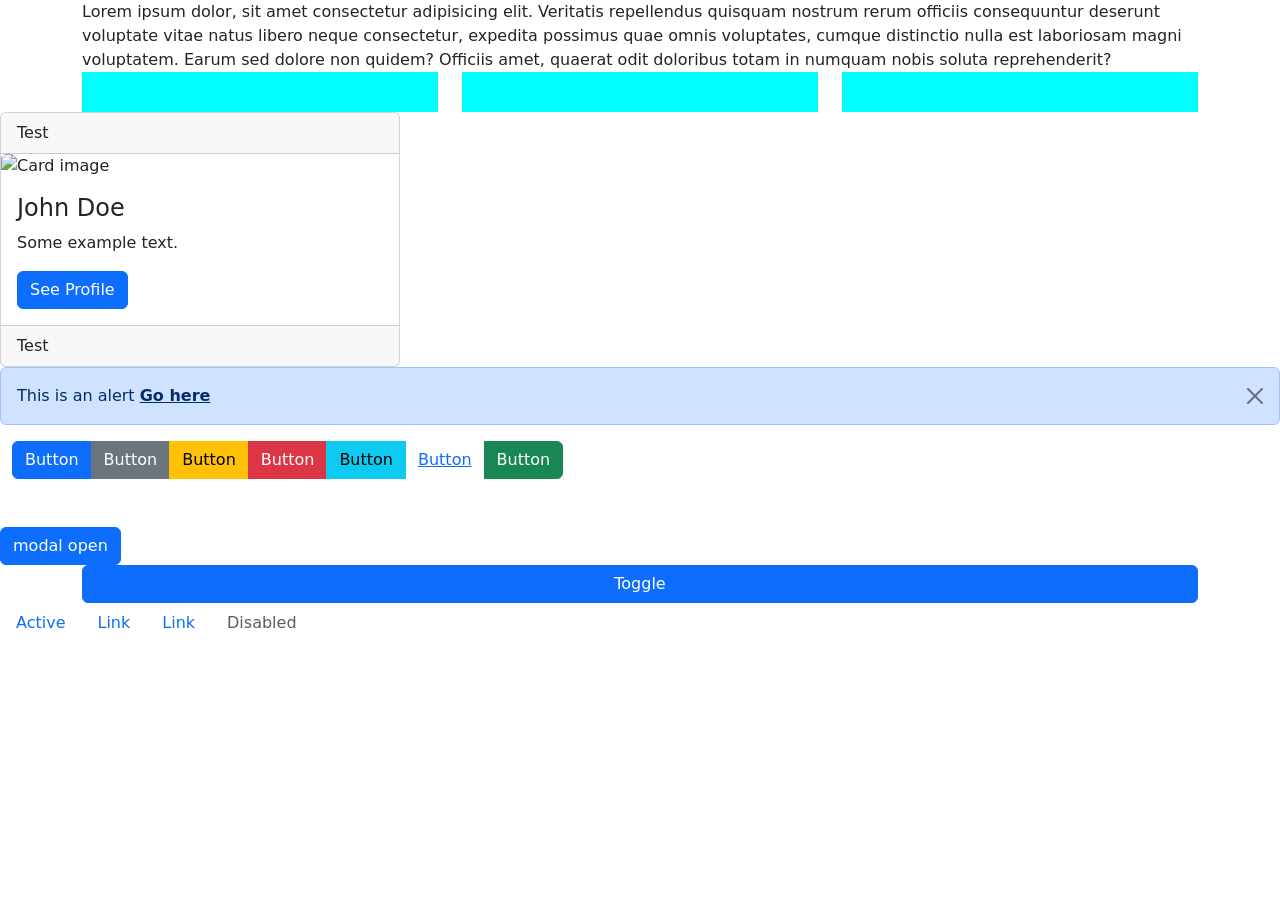
<file: bootstrap/index.html>
<!doctype html>
<html lang="en">
  <head>
    <meta charset="utf-8" />
    <meta name="viewport" content="width=device-width, initial-scale=1" />
    <title>Bootstrap demo</title>
    <link rel="stylesheet" href="style.css" />
    <link
      href="https://cdn.jsdelivr.net/npm/bootstrap@5.3.8/dist/css/bootstrap.min.css"
      rel="stylesheet"
      integrity="sha384-sRIl4kxILFvY47J16cr9ZwB07vP4J8+LH7qKQnuqkuIAvNWLzeN8tE5YBujZqJLB"
      crossorigin="anonymous"
    />
    <script
      defer
      src="https://cdn.jsdelivr.net/npm/bootstrap@5.3.8/dist/js/bootstrap.bundle.min.js"
      integrity="sha384-FKyoEForCGlyvwx9Hj09JcYn3nv7wiPVlz7YYwJrWVcXK/BmnVDxM+D2scQbITxI"
      crossorigin="anonymous"
    ></script>
  </head>
  <body>
    <div class="container-lg">
      Lorem ipsum dolor, sit amet consectetur adipisicing elit. Veritatis
      repellendus quisquam nostrum rerum officiis consequuntur deserunt
      voluptate vitae natus libero neque consectetur, expedita possimus quae
      omnis voluptates, cumque distinctio nulla est laboriosam magni voluptatem.
      Earum sed dolore non quidem? Officiis amet, quaerat odit doloribus totam
      in numquam nobis soluta reprehenderit?
    </div>
    <div class="container">
      <div class="row">
        <div class="col-4"><div class="box"></div></div>
        <div class="col-4"><div class="box"></div></div>
        <div class="col-4"><div class="box"></div></div>
      </div>
    </div>

    <div class="card" style="width: 400px">
      <div class="card-header">Test</div>
      <img class="card-img-top" alt="Card image" />
      <div class="card-body">
        <h4 class="card-title">John Doe</h4>
        <p class="card-text">Some example text.</p>
        <a href="#" class="btn btn-primary">See Profile</a>
      </div>
      <div class="card-footer">Test</div>
    </div>

    <div class="alert alert-primary alert-dismissible fade show">
      <button class="btn-close" data-bs-dismiss="alert"></button>
      <span>This is an alert</span> <a class="alert-link">Go here</a>
    </div>

    <div class="container-fluid pb-5">
      <div class="btn-group">
        <div class="btn btn-primary">Button</div>
        <div class="btn btn-secondary">Button</div>
        <div class="btn btn-warning">Button</div>
        <div class="btn btn-danger">Button</div>
        <div class="btn btn-info">Button</div>
        <div class="btn btn-link">Button</div>
        <div class="btn btn-success">Button</div>
      </div>
    </div>

    <button
      class="btn btn-primary"
      data-bs-toggle="modal"
      data-bs-target="#modal1"
    >
      modal open
    </button>
    <div class="modal fade" id="modal1">
      <div class="modal-dialog modal-fullscreen">
        <div class="modal-content">
          <div class="modal-header">
            <h3>Hello</h3>
            <button
              class="btn-close"
              data-bs-dismiss="modal"
              data-bs-target="#modal1"
            ></button>
          </div>
          <div class="modal-body">test</div>
          <div class="modal-footer">
            <button class="btn btn-primary btn-small" data-bs-dismiss="modal">
              Close
            </button>
          </div>
        </div>
      </div>
    </div>

    <div class="container">
      <div class="d-grid">
        <button
          class="btn btn-primary"
          data-bs-toggle="collapse"
          data-bs-target=".row"
        >
          Toggle
        </button>
      </div>
      <div class="row row-cols-1 g-2 mt-2 fade collapse">
        <div class="col"><div class="box"></div></div>
        <div class="col"><div class="box"></div></div>
        <div class="col"><div class="box"></div></div>
      </div>
    </div>
    <ul class="nav">
      <li class="nav-item">
        <a class="nav-link active" aria-current="page" href="#">Active</a>
      </li>
      <li class="nav-item">
        <a class="nav-link" href="#">Link</a>
      </li>
      <li class="nav-item">
        <a class="nav-link" href="#">Link</a>
      </li>
      <li class="nav-item">
        <a class="nav-link disabled" aria-disabled="true">Disabled</a>
      </li>
    </ul>

    <script>

      
    </script>
  </body>
</html>
</file>
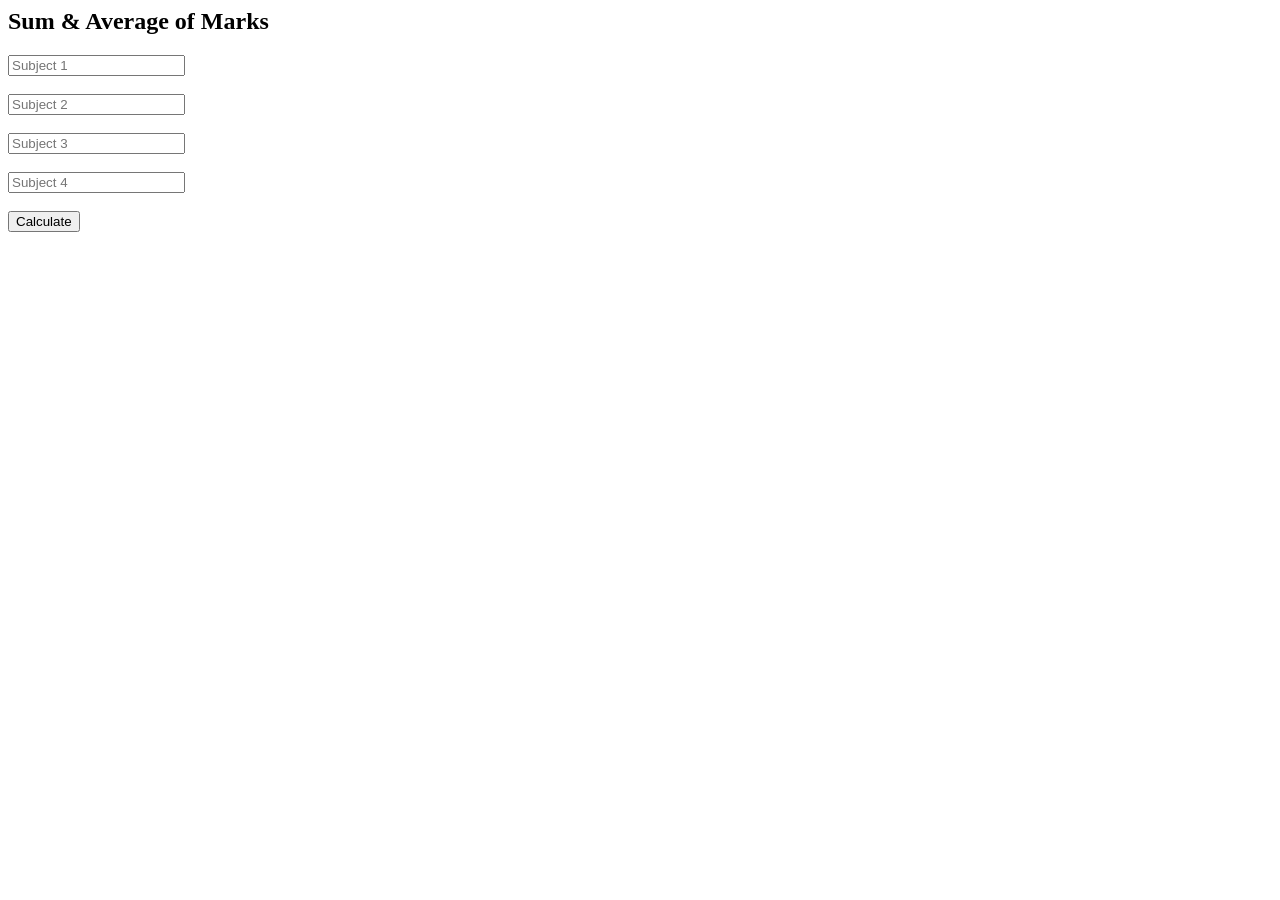
<file: htmlpractical file/practical1_sum_average_marks.html>
<html>

<head>
    <title>Practical 1 - Sum & Average of Marks</title>
</head>

<body>
    <h2>Sum & Average of Marks</h2>
    <input id="s1" type="number" placeholder="Subject 1"><br><br>
    <input id="s2" type="number" placeholder="Subject 2"><br><br>
    <input id="s3" type="number" placeholder="Subject 3"><br><br>
    <input id="s4" type="number" placeholder="Subject 4"><br><br>
    <button onclick="calc()">Calculate</button>
    <p id="res"></p>
    <script>
        function calc() {
            var a = +document.getElementById('s1').value, b = +document.getElementById('s2').value, c = +document.getElementById('s3').value, d = +document.getElementById('s4').value;
            var sum = a + b + c + d;
            document.getElementById('res').innerHTML = "Sum: " + sum + "<br>Average: " + (sum / 4);
        }
    </script>
</body>

</html>
</file>
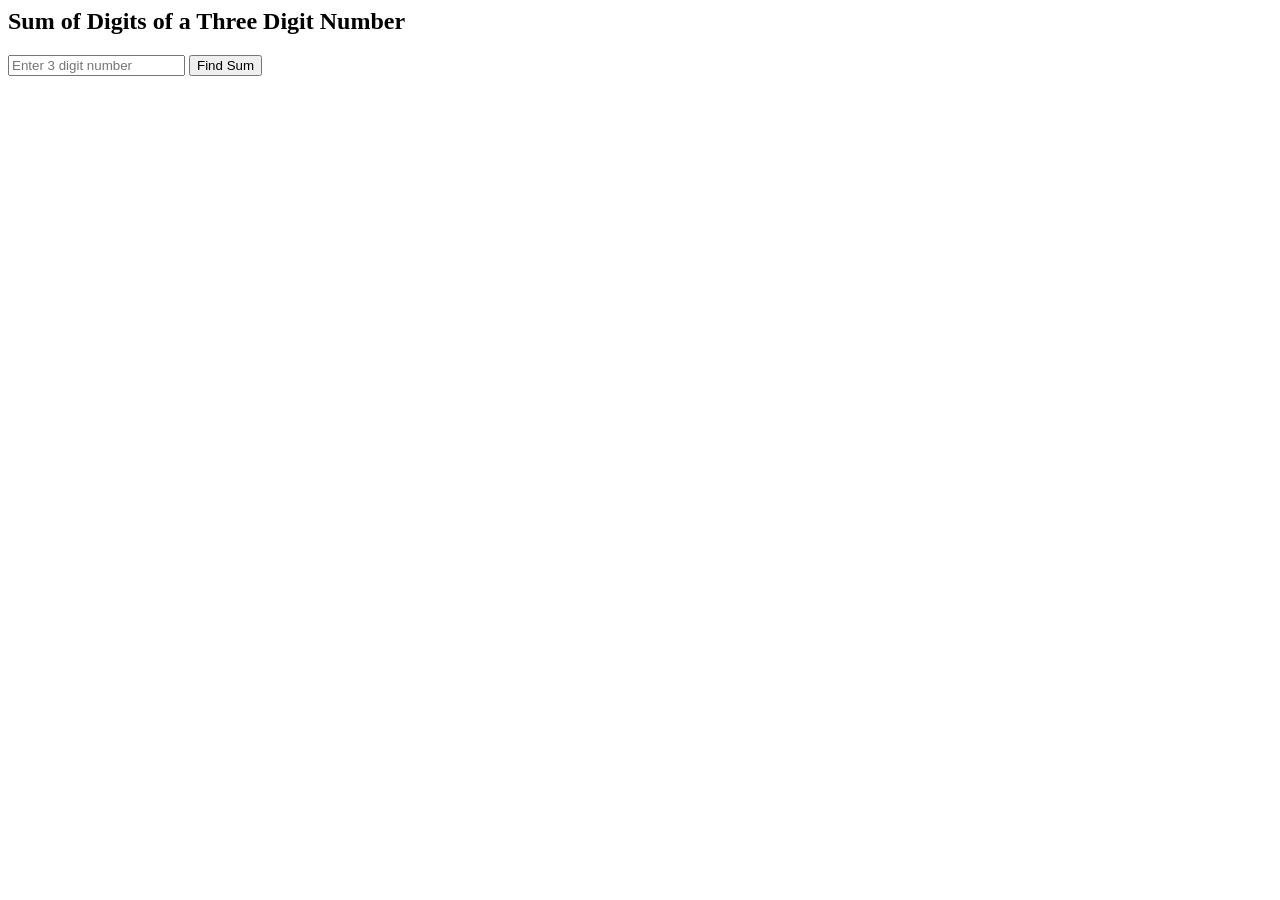
<file: htmlpractical file/practical2_sum_of_digits.html>
<html>
<head><title>Practical 2 - Sum of Digits</title></head>
<body>
<h2>Sum of Digits of a Three Digit Number</h2>
<input id="num" type="number" placeholder="Enter 3 digit number">
<button onclick="calc()">Find Sum</button>
<p id="res"></p>
<script>
function calc(){
var n=document.getElementById('num').value;
var sum=0;
for(var i=0;i<n.length;i++) sum+=+n[i];
document.getElementById('res').innerText="Sum of digits: "+sum;
}
</script>
</body>
</html>
</file>
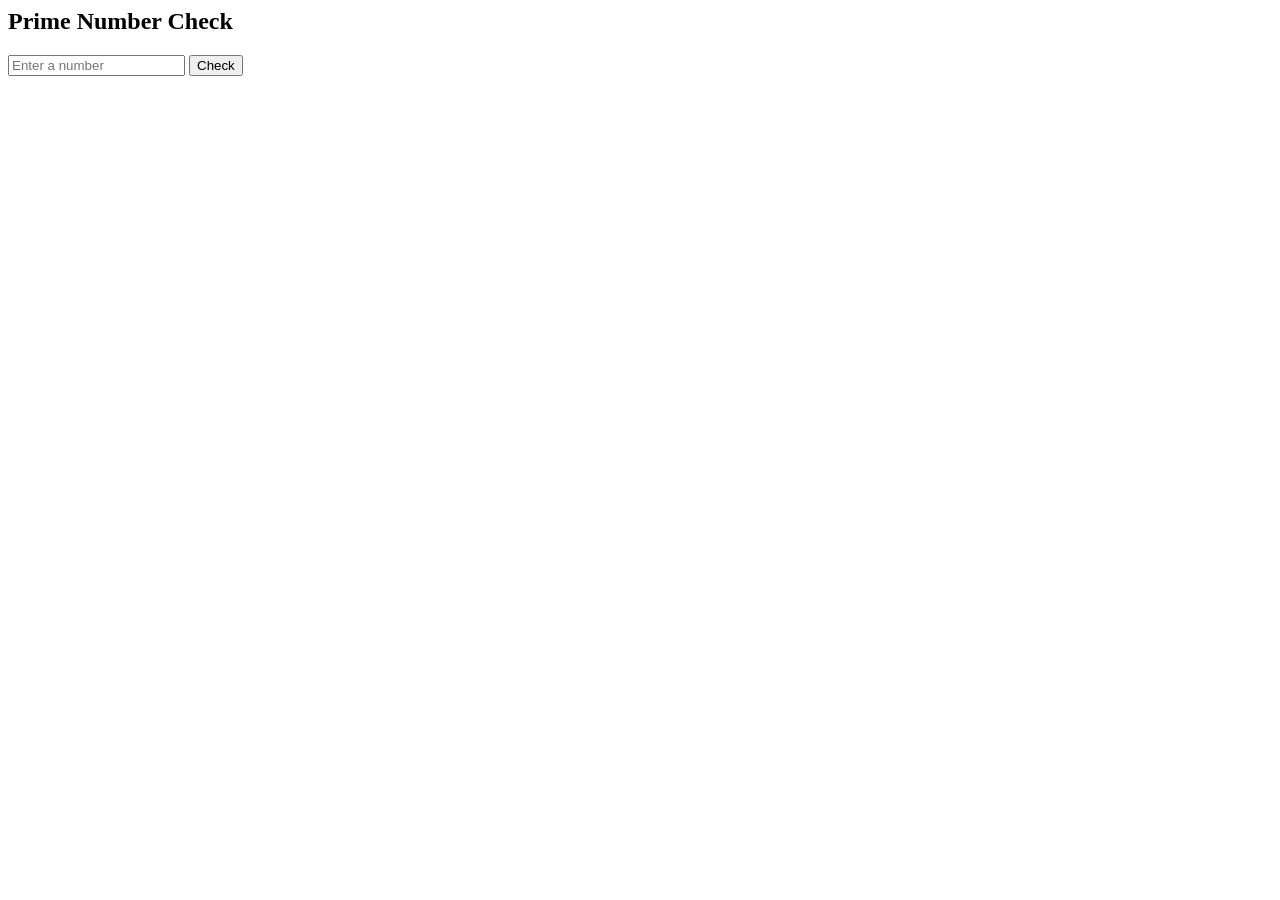
<file: htmlpractical file/practical3_prime_check.html>
<html>
<head><title>Practical 3 - Prime Check</title></head>
<body>
<h2>Prime Number Check</h2>
<input id="num" type="number" placeholder="Enter a number">
<button onclick="check()">Check</button>
<p id="res"></p>
<script>
function check(){
var n=+document.getElementById('num').value,prime=n>1;
for(var i=2;i<=Math.sqrt(n);i++){if(n%i==0){prime=false;break;}}
document.getElementById('res').innerText=n+(prime?" is Prime":" is Not Prime");
}
</script>
</body>
</html>
</file>
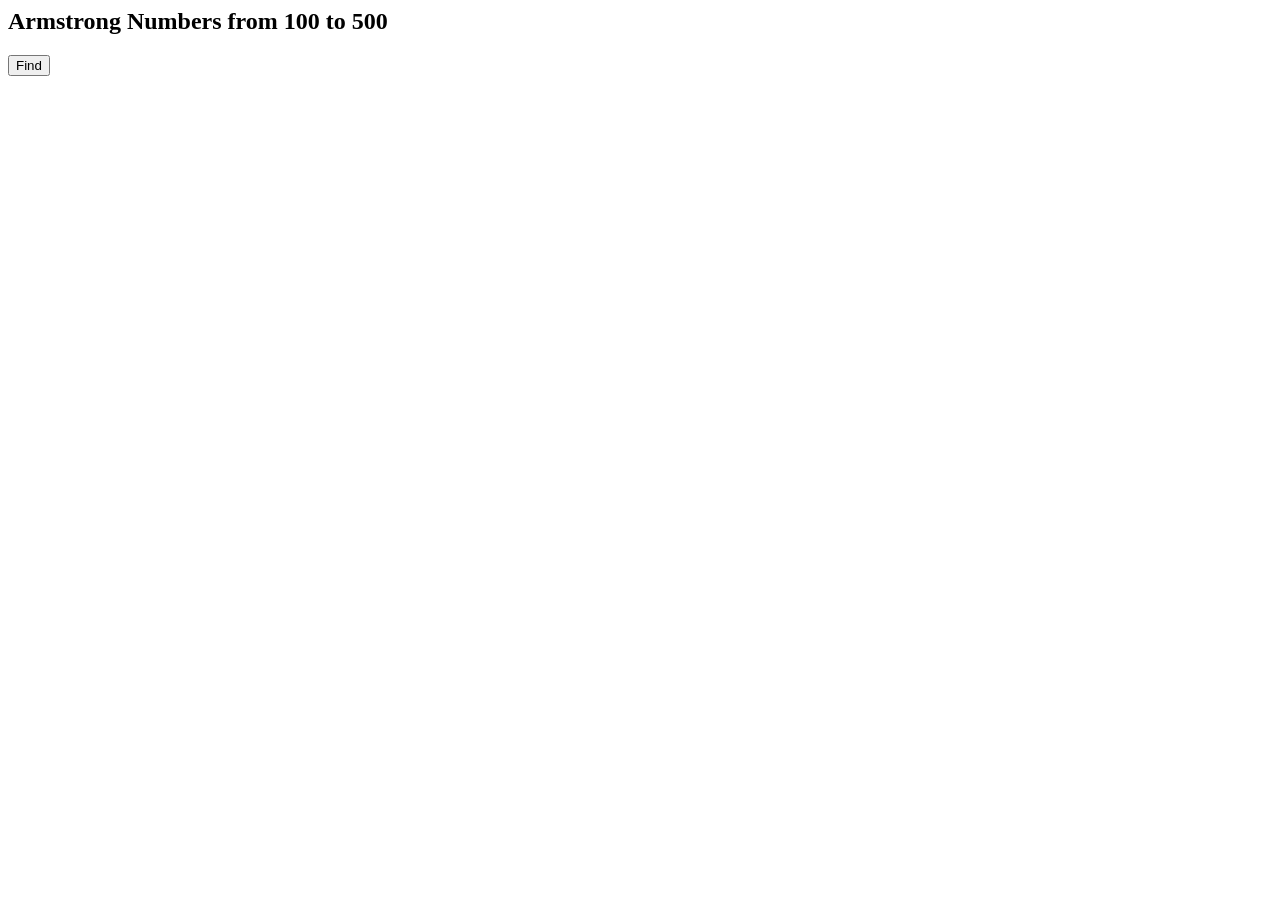
<file: htmlpractical file/practical4_armstrong_numbers.html>
<html>
<head><title>Practical 4 - Armstrong Numbers</title></head>
<body>
<h2>Armstrong Numbers from 100 to 500</h2>
<button onclick="find()">Find</button>
<p id="res"></p>
<script>
function find(){
var r=[];
for(var i=100;i<=500;i++){
var s=0,t=i.toString();
for(var j=0;j<t.length;j++) s+=Math.pow(+t[j],t.length);
if(s==i) r.push(i);
}
document.getElementById('res').innerText="Armstrong Numbers: "+r.join(", ");
}
</script>
</body>
</html>
</file>
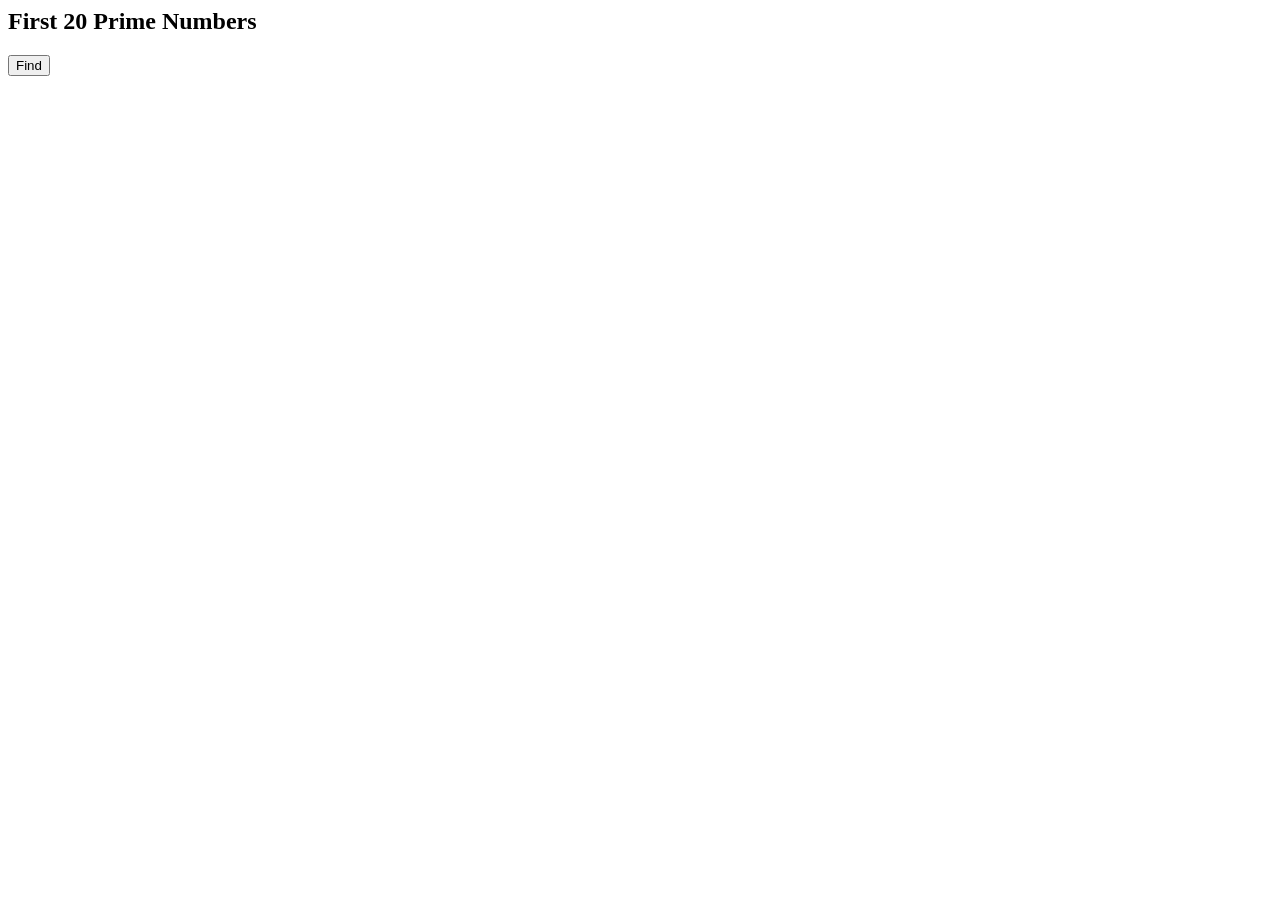
<file: htmlpractical file/practical5_first_20_primes.html>
<html>
<head><title>Practical 5 - First 20 Primes</title></head>
<body>
<h2>First 20 Prime Numbers</h2>
<button onclick="find()">Find</button>
<p id="res"></p>
<script>
function find(){
var primes=[],n=2;
while(primes.length<20){
var ok=true;
for(var i=2;i<=Math.sqrt(n);i++){if(n%i==0){ok=false;break;}}
if(ok) primes.push(n);
n++;
}
document.getElementById('res').innerText=primes.join(", ");
}
</script>
</body>
</html>
</file>
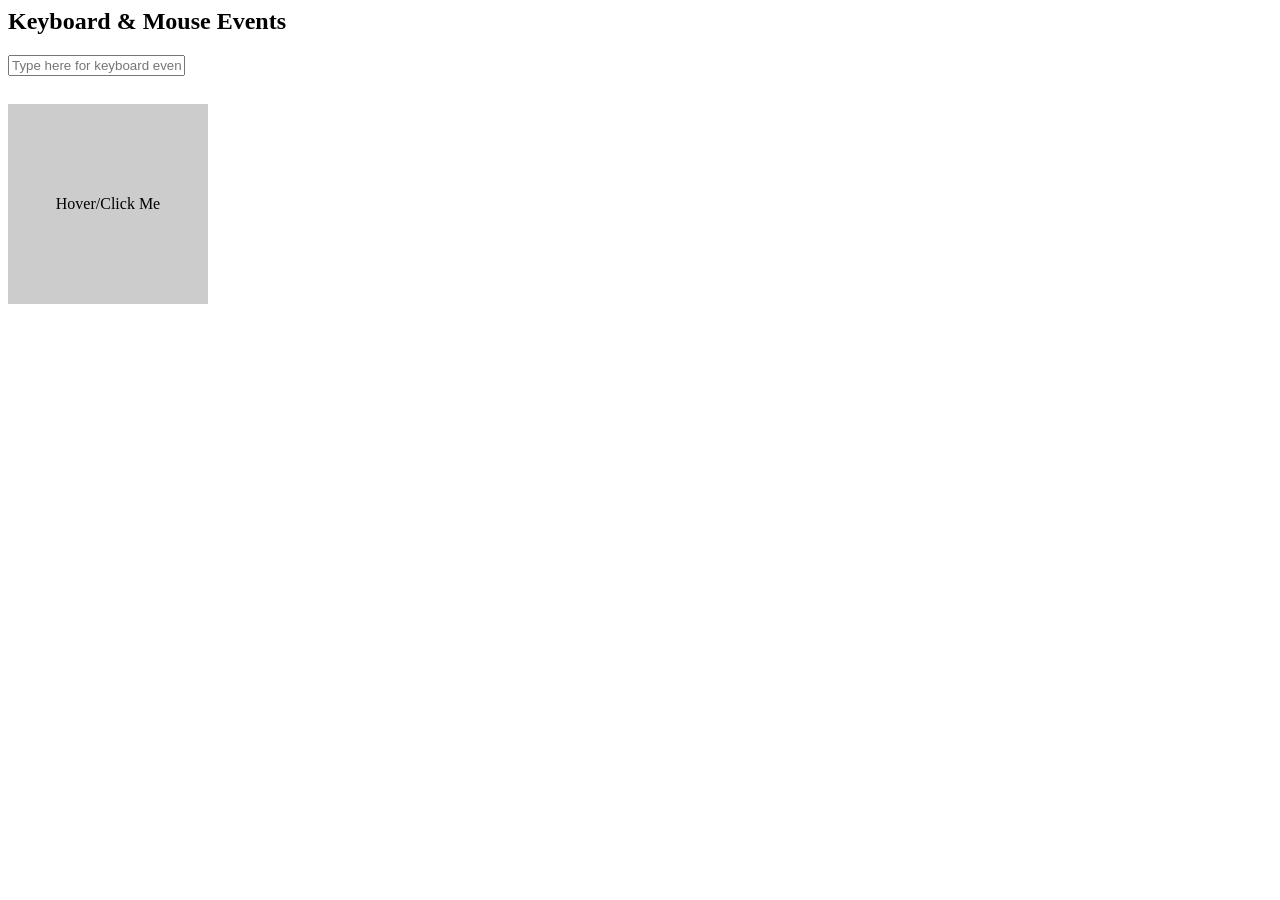
<file: htmlpractical file/practical6_keyboard_mouse_events.html>
<html>
<head><title>Practical 6 - Keyboard & Mouse Events</title>
<style>
#box{width:200px;height:200px;background:#ccc;display:flex;align-items:center;justify-content:center;margin:10px 0;cursor:pointer}
</style>
</head>
<body>
<h2>Keyboard & Mouse Events</h2>
<input id="inp" placeholder="Type here for keyboard events"><br><br>
<div id="box">Hover/Click Me</div>
<p id="log"></p>
<script>
var log=document.getElementById('log');
function show(e){log.innerHTML=e+"<br>"+log.innerHTML;}
var inp=document.getElementById('inp');
inp.onkeydown=function(e){show("keydown: "+e.key);};
inp.onkeyup=function(e){show("keyup: "+e.key);};
inp.onkeypress=function(e){show("keypress: "+e.key);};
var box=document.getElementById('box');
box.onclick=function(){show("click");};
box.ondblclick=function(){show("dblclick");};
box.onmousedown=function(){show("mousedown");};
box.onmouseup=function(){show("mouseup");};
box.onmouseover=function(){show("mouseover");};
box.onmouseout=function(){show("mouseout");};
box.onmousemove=function(e){show("mousemove: "+e.clientX+","+e.clientY);};
box.oncontextmenu=function(e){e.preventDefault();show("contextmenu (right-click)");};
</script>
</body>
</html>
</file>
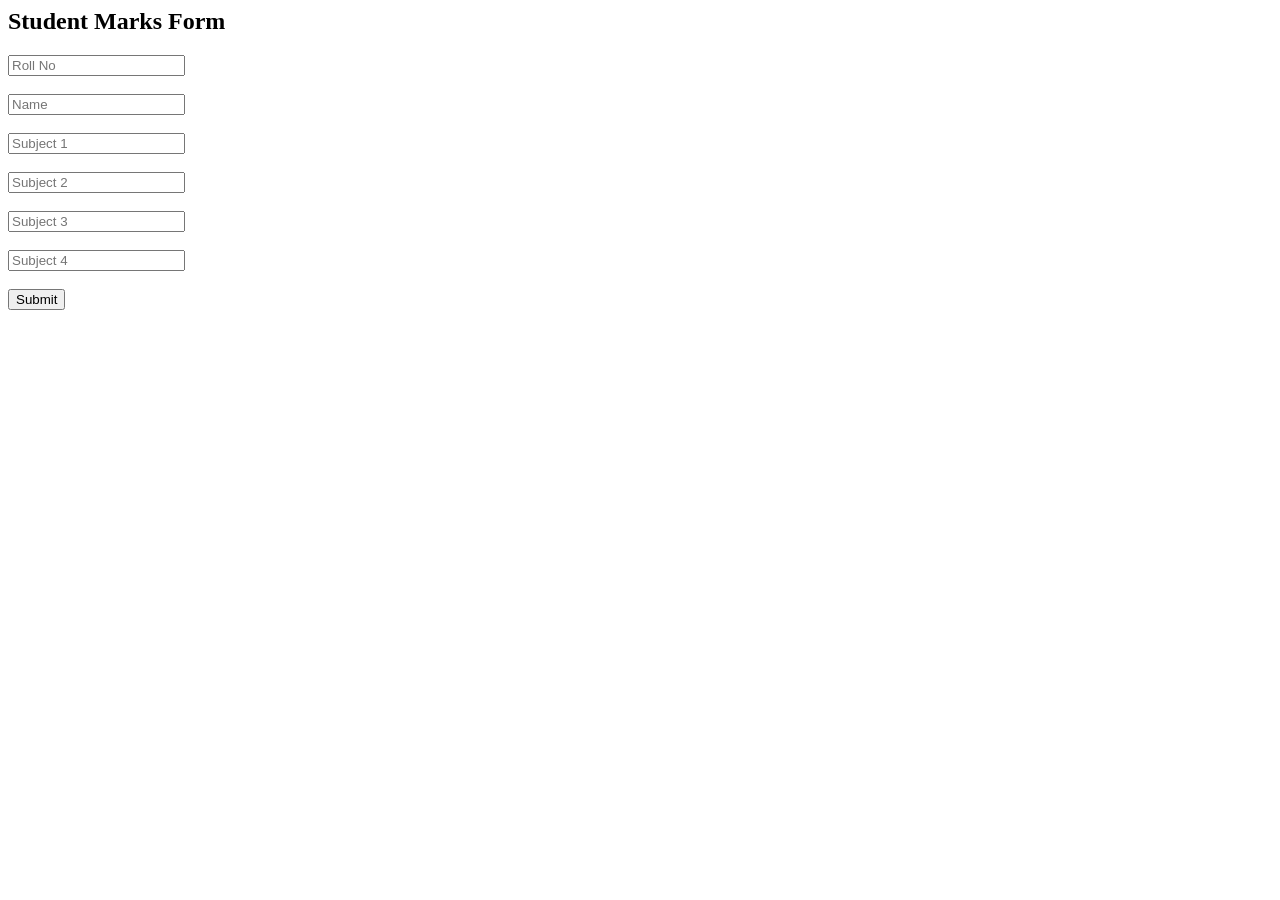
<file: htmlpractical file/practical8_client.html>
<html>

<head>
    <title>Practical 8 - Student Marks Form</title>
</head>

<body>
    <h2>Student Marks Form</h2>
    <form method="POST" action="/">
        <input name="rno" placeholder="Roll No"><br><br>
        <input name="name" placeholder="Name"><br><br>
        <input name="m1" type="number" placeholder="Subject 1"><br><br>
        <input name="m2" type="number" placeholder="Subject 2"><br><br>
        <input name="m3" type="number" placeholder="Subject 3"><br><br>
        <input name="m4" type="number" placeholder="Subject 4"><br><br>
        <button type="submit">Submit</button>
    </form>
</body>

</html>
</file>
<file: bootstrap/style.css>
.box {
  background-color: aqua;
  height: 40px;
}
</file>
